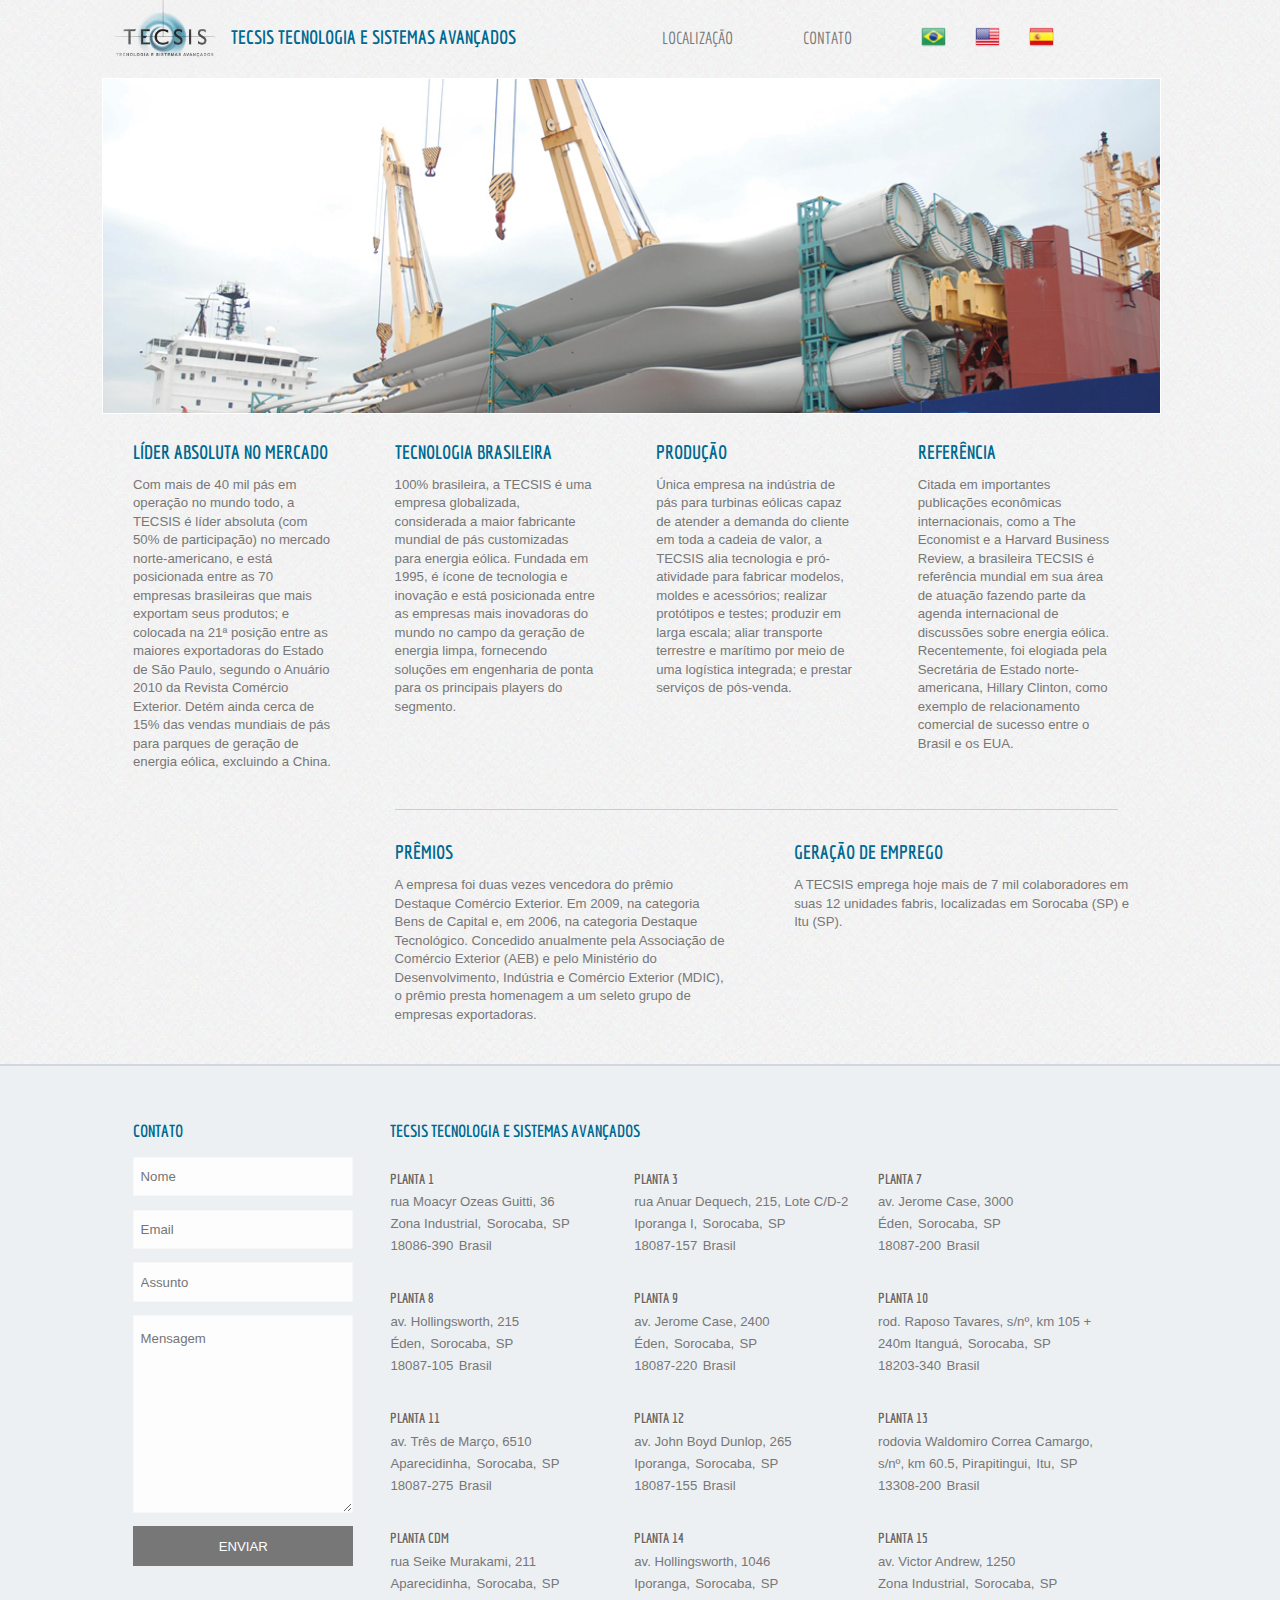
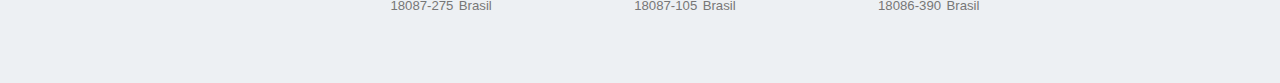
<file: index.html>
<!DOCTYPE HTML>
<html lang="pt-br">
<head>
<meta charset="utf-8">
<title>Tecsis Teconologia e Sistemas Avançados</title>
<link href="/css/base.css" rel="stylesheet" type="text/css" media="screen">
<link href="/css/main.css" rel="stylesheet" type="text/css" media="screen">
<link href='http://fonts.googleapis.com/css?family=Economica:400,700' rel='stylesheet'>

<script type="text/javascript" src="/js/modernizr.custom.49113.js"></script>
</head>

<body>

<header>
	<figure class="inline">
        <img id="logo" class="inline" src="/i/tecsis.jpg" alt="logo" />
        <figcaption>
            <hgroup class="inline">
            	<h1>Tecsis</h1>
                <h2>Tecnologia e Sistemas Avançados</h2>
            </hgroup>
        </figcaption>
    </figure>
    
    <nav class="inline">
    <ul class="inline">
    	<li><a href="#localizacao">Localização</a></li>
        <li><a href="#contato">Contato</a></li>
        <li id="idiomas" class="last"><ul class="inline">
        	<li><a href="/pt/"><figure><img src="/i/br.png" alt="Português Brasileiro" /><figcaption>PT</figcaption></figure></a></li>
            <li><a href="/en/"><figure><img src="/i/us.png" alt="English" /><figcaption>EN</figcaption></figure></a></li>
            <li><a href="/es/"><figure><img src="/i/es.png" alt="Español" /><figcaption>ES</figcaption></figure></a></li>
        </ul></li>
    </ul></nav>
</header>

<div id="main">
	<section id="fotos">
        <div class="mask"><img src="/i/i1.jpg" /><img src="/i/i2.jpg" /><img src="/i/i3.jpg" /><img src="/i/i4.jpg" /><img src="/i/i5.jpg" /><img src="/i/i1.jpg" /></div>
    </section>
    
    <section id="frases" class="inline">
    	<article class="first">
        	<h2>Líder absoluta no mercado</h2>
            <p>Com mais de 40 mil pás em operação no mundo todo, a TECSIS é líder absoluta (com 50% de participação) no mercado norte-americano, e está posicionada entre as 70 empresas brasileiras que mais exportam seus produtos; e colocada na 21ª posição entre as maiores exportadoras do Estado de São Paulo, segundo o Anuário 2010 da Revista Comércio Exterior. Detém ainda cerca de 15% das vendas mundiais de pás para parques de geração de energia eólica, excluindo a China. </p>
        </article>
        
        <article>
        	<h2>Tecnologia brasileira</h2>
            <p>100% brasileira, a TECSIS é uma empresa globalizada, considerada a maior fabricante mundial de pás customizadas para energia eólica. Fundada em 1995, é ícone de tecnologia e inovação e está posicionada entre as empresas mais inovadoras do mundo no campo da geração de energia limpa, fornecendo soluções em engenharia de ponta para os principais players do segmento.</p>
        </article>
        
        <article>
        	<h2>Produção</h2>
            <p>Única empresa na indústria de pás para turbinas eólicas capaz de atender a demanda do cliente em toda a cadeia de valor, a TECSIS alia tecnologia e pró-atividade para fabricar modelos, moldes e acessórios; realizar protótipos e testes; produzir em larga escala; aliar transporte terrestre e marítimo por meio de uma logística integrada; e prestar serviços de pós-venda.</p>
        </article>
        
        <article class="last">
        	<h2>Referência</h2>
            <p>Citada em importantes publicações econômicas internacionais, como a The Economist e a Harvard Business Review, a brasileira TECSIS é referência mundial em sua área de atuação fazendo parte da agenda internacional de discussões sobre energia eólica. Recentemente, foi elogiada pela Secretária de Estado norte-americana, Hillary Clinton, como exemplo de relacionamento comercial de sucesso entre o Brasil e os EUA.</p>
        </article>
        
        <hr />
        
        <article class="larger">
        	<h2>Prêmios</h2>
            <p>A empresa foi duas vezes vencedora do prêmio Destaque Comércio Exterior. Em 2009, na categoria Bens de Capital e, em 2006, na categoria Destaque Tecnológico.
Concedido anualmente pela Associação de Comércio Exterior (AEB) e pelo Ministério do Desenvolvimento, Indústria e Comércio Exterior (MDIC), o prêmio presta homenagem a um seleto grupo de empresas exportadoras. </p>
        </article>
        
        <article class="larger">
        	<h2>Geração de emprego</h2>
            <p>A TECSIS emprega hoje mais de 7 mil colaboradores em suas 12 unidades fabris, localizadas em Sorocaba (SP) e Itu (SP).</p>
        </article>
        
        <br style="clear:both">

    </section>
</div>

<footer>

	<div class="wrapper">
    
    	<div id="contato">
        	<h3>Contato</h3>
            <form>
            	<input type="text" name="nome" value="" placeholder="Nome">
				<input type="email" name="email" value="" placeholder="Email">
				<input type="text" name="assunto" value="" placeholder="Assunto">
				<textarea name="mensagem" placeholder="Mensagem"></textarea>
				<input type="submit" id="submit" value="Enviar">
            </form>
		</div>

		<div id="localizacao">

				<h3>Tecsis Tecnologia e Sistemas Avançados</h3>

				<div id="hcard-Tecsis-Planta-1" class="vcard">
					<h4 class="fn">Planta 1</h4>
                    <span class="org">Tecsis</span>
                    <address class="adr">
						<span class="street-address">rua Moacyr Ozeas Guitti, 36 <br> Zona Industrial</span><span>,</span> 
                        <span class="locality">Sorocaba</span><span>,</span> 
						<span class="region">SP</span><br>
						<span class="postal-code">18086-390</span>
						<span class="country-name">Brasil</span>
					</address>
				</div>

				<div id="hcard-Tecsis-Planta-3" class="vcard">
					<h4 class="fn">Planta 3</h4>
					<span class="org">Tecsis</span>
					<address class="adr">
						<span class="street-address">rua Anuar Dequech, 215, Lote C/D-2 <br>Iporanga I</span><span>,</span> 
						<span class="locality">Sorocaba</span><span>,</span>  
						<span class="region">SP</span><br>
						<span class="postal-code">18087-157</span>
						<span class="country-name">Brasil</span>
					</address>
				</div>

				<div id="hcard-Tecsis-Planta-7" class="vcard">
					<h4 class="fn">Planta 7</h4>
					<span class="org">Tecsis</span>
					<address class="adr">
						<span class="street-address">av. Jerome Case, 3000 <br> Éden</span><span>,</span> 
						<span class="locality">Sorocaba</span><span>,</span> 
						<span class="region">SP</span><br>
						<span class="postal-code">18087-200</span>
						<span class="country-name">Brasil</span>
					</address>
				</div>

				<div id="hcard-Tecsis-Planta-8" class="vcard">
					<h4 class="fn">Planta 8</h4>
					<span class="org">Tecsis</span>
					<address class="adr">
						<span class="street-address">av. Hollingsworth, 215 <br> Éden</span><span>,</span> 
						<span class="locality">Sorocaba</span><span>,</span> 
						<span class="region">SP</span><br>
						<span class="postal-code">18087-105</span>
						<span class="country-name">Brasil</span>
					</address>
				</div>

				<div id="hcard-Tecsis-Planta-9" class="vcard">
					<h4 class="fn">Planta 9</h4>
					<span class="org">Tecsis</span>
					<address class="adr">
						<span class="street-address">av. Jerome Case, 2400 <br> Éden</span><span>,</span> 
						<span class="locality">Sorocaba</span><span>,</span> 
						<span class="region">SP</span><br>
						<span class="postal-code">18087-220</span>
						<span class="country-name">Brasil</span>
					</address>
				</div>

				<div id="hcard-Tecsis-Planta-10" class="vcard">
					<h4 class="fn">Planta 10</h4>
					<span class="org">Tecsis</span>
					<address class="adr">
						<span class="street-address">rod. Raposo Tavares, s/nº, km 105 + 240m Itanguá</span><span>,</span> 
						<span class="locality">Sorocaba</span><span>,</span>
						<span class="region">SP</span><br>
						<span class="postal-code">18203-340</span>
						<span class="country-name">Brasil</span>
					</address>
				</div>

				<div id="hcard-Tecsis-Planta-11" class="vcard">
					<h4 class="fn">Planta 11</h4>
                    <span class="org">Tecsis</span>
                    <address class="adr">
                        <span class="street-address">av. Três de Março, 6510 <br> Aparecidinha</span><span>,</span>
                        <span class="locality">Sorocaba</span><span>,</span>  
                        <span class="region">SP</span><br>
                        <span class="postal-code">18087-275</span>
                        <span class="country-name">Brasil</span>
                    </address>
                </div>

                <div id="hcard-Tecsis-Planta-12" class="vcard">
                    <h4 class="fn">Planta 12</h4>
                    <span class="org">Tecsis</span>
                    <address class="adr">
                        <span class="street-address">av. John Boyd Dunlop, 265 <br> Iporanga</span><span>,</span> 
                        <span class="locality">Sorocaba</span><span>,</span> 
                        <span class="region">SP</span><br>
                        <span class="postal-code">18087-155</span>
                        <span class="country-name">Brasil</span>
                    </address>
                </div>

                <div id="hcard-Tecsis-Planta-13" class="vcard">
                    <h4 class="fn">Planta 13</h4>
                    <span class="org">Tecsis</span>
                    <address class="adr">
                        <span class="street-address">rodovia Waldomiro Correa Camargo, s/nº, km 60.5, Pirapitingui</span><span>,</span> 
                        <span class="locality">Itu</span><span>,</span> 
                        <span class="region">SP</span><br>
                        <span class="postal-code">13308-200</span>
                        <span class="country-name">Brasil</span>
                    </address>
                </div>

                <div id="hcard-Tecsis-Planta-CDM" class="vcard">
                    <h4 class="fn">Planta CDM</h4>
                    <span class="org">Tecsis</span>
                    <address class="adr">
                        <span class="street-address">rua Seike Murakami, 211 <br> Aparecidinha</span><span>,</span> 
                        <span class="locality">Sorocaba</span><span>,</span> 
                        <span class="region">SP</span><br>
                        <span class="postal-code">18087-275</span>
                        <span class="country-name">Brasil</span>
                    </address>
                </div>

                <div id="hcard-Tecsis-Planta-14" class="vcard">
                    <h4 class="fn">Planta 14</h4>
                    <span class="org">Tecsis</span>
                    <address class="adr">
                        <span class="street-address">av. Hollingsworth, 1046 <br> Iporanga</span><span>,</span> 
                        <span class="locality">Sorocaba</span><span>,</span>
                        <span class="region">SP</span><br>
                        <span class="postal-code">18087-105</span>
                        <span class="country-name">Brasil</span>
                    </address>
                </div>

                <div id="hcard-Tecsis-Planta-15" class="vcard">
                    <h4 class="fn">Planta 15</h4>
                    <span class="org">Tecsis</span>
                    <address class="adr">
                        <span class="street-address">av. Victor Andrew, 1250 <br> Zona Industrial</span><span>,</span> 
                        <span class="locality">Sorocaba</span><span>,</span>
                        <span class="region">SP</span><br>
                        <span class="postal-code">18086-390</span>
                        <span class="country-name">Brasil</span>
                    </address>
                </div>
				
                <br style="clear:both" />


        </div>
        
        <br style="clear:both" />
	</div>

</footer>

<script type="text/javascript" src="//ajax.googleapis.com/ajax/libs/jquery/1.9.1/jquery.min.js"></script>
<script type="text/javascript" src="/js/main.0.1.js"></script>
 
</body>
</html>
</file>
<file: css/main.css>
@charset "utf-8";
/* CSS Document */

body {
	background-image: url(/i/bg.jpg);
	background-repeat: repeat;
}

header, #main, .wrapper {
	display:block;
	width: 56em;
	margin: 0 auto;
}

.inline, .inline > *, #fotos img {
	display: inline-block;
	*display: inline;
	*zoom: 1;
}

ul.inline, nav.inline, ol.inline {
	margin: 0;
	padding: 0;
}
.inline > li {
	list-style: none;
}

header {
	font-family: 'Economica', Tahoma, Geneva, sans-serif;
	padding: 0.3125em 0;
}
#logo {
	width: 6.5em;
	vertical-align: middle;
	margin-top: -1em;
}
header > figure {
	margin-right: 7.4em;
}

header a {
	color: #777777;
	font-size: 0.875em;
	text-transform:uppercase;
}
header a:hover {
	color: #006991;
}

nav > ul > li {
	margin-right: 3.4em;
}
#idiomas {
	vertical-align: -0.25em;
}
#idiomas li {
	margin-right: 1.3em;
}
#idiomas a {
	display: block;
	width: 1.5em;
}
#idomas a > figure, figure img {
	width: 100%;
}
#idiomas figcaption {
	display: none;
}

#fotos {
	width: 98.5%;
	height: 17.5em;
	background-color: rgb(240,240,240); /*APAGAR*/
	border: 1px solid white;
}

#frases > article, #contato {
	width: 10.4375em;
	float: left;
	margin: 1.375em 1.59375em;
}

#frases > article.larger {
	width: 17.625em;
}

#frases > hr {
	width: 37.6875em;
	height: 1px;
	margin: 0 1.59375em;
	color: #CCCCCC;
	background-color:#CCCCCC;
	border: none;
}

article p, footer span, input, textarea {
	font-family: Tahoma, Geneva, sans-serif;
	font-size: 0.6875em;
	font-weight: normal;
	font-style: normal;
	color: #777777;
}
article p {
	line-height: 1.4em;
}
#frases > article.first{
	margin-bottom: 7em;
}

footer {
	border-top: 2px solid #d2d6e0;
	background-color: #FAFAFA;
	padding: 1.5em 0;
	background-color: #edf0f3;
}

footer span {
	display: inline;
	line-height: 1.1em;
	*line-height: 1.3em;
}

#localizacao {
	width: 40em;
	float: left;
	margin: 1.375em 0;
	padding-left: 1.375em;
}

.vcard {
	width: 12em;
	float: left;
	margin: 0 0.7em 0.6875em 0;
}

div > .org {
	display: none
}

.last {
	margin-right: 0;
}

#contato > h3 {
	margin-bottom: 1em;
}
input, textarea {
	width: 110%;
	background-color: #FDFDFD;
	border: 1px solid #F7F7F7;
	margin-bottom: 1em;
	padding: 1em 0.5em;
	*padding: 0.5em 0.2em;
}
input:focus, textarea:focus {
	outline: 1px solid white;
	background-color: #F8F8FF;	
}
input[type="submit"] {
	background-color: #777777;
	color: #FDFDFD;
	padding: 0.2em;
	border: 0;
	outline: 0;
	text-transform: uppercase;
}
input[type="submit"]:active {
	background-color: #FDFDFD;
	color: #777777;
	padding: 0.5em;	
}
input {
	height: 3em;
}
textarea {
	height: 15em;
	line-height:1.5em;
}

#fotos {
	overflow: hidden;
	position: relative;
}
#fotos .mask {
	position: absolute;
	top:0; left:0;
	width: 500%;
	white-space: nowrap;
}
#fotos img {
	width: 20%;
}

.mask {
	-webkit-transform: translate3d(0,0,0);
	-moz-transform: translate3d(0,0,0);
	-o-transform: translate3d(0,0,0);
	-ms-transform: translate3d(0,0,0);
	transform: translate3d(0,0,0);

	-webkit-animation: carrossel 30s infinite;
	-moz-animation: carrossel 30s infinite;
	-ms-animation: carrossel 30s infinite;
	-o-animation: carrossel 30s infinite;
	animation: carrossel 30s infinite;	
}

@-moz-keyframes carrossel {
  0% {-moz-transform: translateX(0);}
 15% {-moz-transform: translateX(0);}
 
 20% {-moz-transform: translateX(-20%);}
 35% {-moz-transform: translateX(-20%);}
 
 40% {-moz-transform: translateX(-40%);}
 55% {-moz-transform: translateX(-40%);}
 
 60% {-moz-transform: translateX(-60%);}
 75% {-moz-transform: translateX(-60%);}
 
 80% {-moz-transform: translateX(-80%);}
 95% {-moz-transform: translateX(-80%);}
 
 100% {-moz-transform: translateX(-100%);}
}

@-webkit-keyframes carrossel {
 0% {-webkit-transform: translateX(0);}
 15% {-webkit-transform: translateX(0);}
 
 20% {-webkit-transform: translateX(-20%);}
 35% {-webkit-transform: translateX(-20%);}
 
 40% {-webkit-transform: translateX(-40%);}
 55% {-webkit-transform: translateX(-40%);}
 
 60% {-webkit-transform: translateX(-60%);}
 75% {-webkit-transform: translateX(-60%);}
 
 80% {-webkit-transform: translateX(-80%);}
 95% {-webkit-transform: translateX(-80%);}
 
 100% {-webkit-transform: translateX(-100%);}
}

@-ms-keyframes carrossel {
  0% {-ms-transform: translateX(0);}
 15% {-ms-transform: translateX(0);}
 
 20% {-ms-transform: translateX(-20%);}
 35% {-ms-transform: translateX(-20%);}
 
 40% {-ms-transform: translateX(-40%);}
 55% {-ms-transform: translateX(-40%);}
 
 60% {-ms-transform: translateX(-60%);}
 75% {-ms-transform: translateX(-60%);}
 
 80% {-ms-transform: translateX(-80%);}
 95% {-ms-transform: translateX(-80%);}
 
 100% {-ms-transform: translateX(-100%);}
}

@-o-keyframes carrossel {
 0% {-o-transform: translateX(0);}
 15% {-o-transform: translateX(0);}
 
 20% {-o-transform: translateX(-20%);}
 35% {-o-transform: translateX(-20%);}
 
 40% {-o-transform: translateX(-40%);}
 55% {-o-transform: translateX(-40%);}
 
 60% {-o-transform: translateX(-60%);}
 75% {-o-transform: translateX(-60%);}
 
 80% {-o-transform: translateX(-80%);}
 95% {-o-transform: translateX(-80%);}
 
 100% {-o-transform: translateX(-100%);}
}

@keyframes carrossel {
  0% {transform: translateX(0);}
 15% {transform: translateX(0);}
 
 20% {transform: translateX(-20%);}
 35% {transform: translateX(-20%);}
 
 40% {transform: translateX(-40%);}
 55% {transform: translateX(-40%);}
 
 60% {transform: translateX(-60%);}
 75% {transform: translateX(-60%);}
 
 80% {transform: translateX(-80%);}
 95% {transform: translateX(-80%);}
 
 100% {transform: translateX(-100%);}
}


@media all and (max-width: 1024px) {
	body{
		font-size: 100%;
	}
}
@media all and (max-width: 1240px) and (min-width: 1025px) {
	body{
		font-size: 110%;
	}
}
@media all and (max-width: 1440px) and (min-width: 1241px) {
	body{
		font-size: 120%;
	}
}
@media all and (min-width: 1441px) {
	body{
		font-size: 130%;
	}
}
</file>
<file: css/base.css>
@charset "utf-8";
/* CSS Document */

/*! normalize.css v2.1.0 | MIT License | git.io/normalize */

/* ==========================================================================
HTML5 display definitions
========================================================================== */

/**
* Correct `block` display not defined in IE 8/9.
*/

article,
aside,
details,
figcaption,
figure,
footer,
header,
hgroup,
main,
nav,
section,
summary {
    display: block;
}

/**
* Correct `inline-block` display not defined in IE 8/9.
*/

audio,
canvas,
video {
    display: inline-block;
}

/**
* Prevent modern browsers from displaying `audio` without controls.
* Remove excess height in iOS 5 devices.
*/

audio:not([controls]) {
    display: none;
    height: 0;
}

/**
* Address styling not present in IE 8/9.
*/

[hidden] {
    display: none;
}

/* ==========================================================================
Base
========================================================================== */

/**
* 1. Set default font family to sans-serif.
* 2. Prevent iOS text size adjust after orientation change, without disabling
* user zoom.
*/

html {
    font-family: sans-serif; /* 1 */
    -webkit-text-size-adjust: 100%; /* 2 */
    -ms-text-size-adjust: 100%; /* 2 */
}

/**
* Remove default margin.
*/

body {
    margin: 0;
}

/**
* Box
*/
html * {
	box-sizing: border-box;
}

/* ==========================================================================
Links
========================================================================== */
a, a:hover {
	text-decoration:none;
}


/**
* Address `outline` inconsistency between Chrome and other browsers.
*/

a:focus {
    outline-bottom: thin dotted;
}

/**
* Improve readability when focused and also mouse hovered in all browsers.
*/

a:active,
a:hover {
    outline: 0;
}

/* ==========================================================================
Typography
========================================================================== */

h1, h2, h3, h4, h5 {
	font-family: Economica, Tahoma, Geneva, sans-serif;
	font-style: normal;
	color: #006991;
	text-transform: uppercase;
    text-shadow: 0 1px 1px white;
}

/**
* Address variable `h1` font-size and margin within `section` and `article`
* contexts in Firefox 4+, Safari 5, and Chrome.
*/

h1 {
    font-size: 1em;
    margin: 0;
    *margin-right: 10px;
}

h2 {
	font-size: 1em;
	margin: 0;
}

h3 {
	font-size: 0.875em;
	margin: 0 0 0.5em;
	font-weight: 700;
}

h4 {
	font-size: 0.75em;
    line-height: 1.5em;
	margin-bottom: 0;
    *margin-bottom: 0.2em;
    *margin-top: 1.2em;
	color: #666;
}

/**
* Address styling not present in IE 8/9, Safari 5, and Chrome.
*/

abbr[title] {
    border-bottom: 1px dotted;
}

/**
* Address style set to `bolder` in Firefox 4+, Safari 5, and Chrome.
*/

b,
strong {
    font-weight: bold;
}

/**
* Address styling not present in Safari 5 and Chrome.
*/

dfn {
    font-style: italic;
}

/**
* Address differences between Firefox and other browsers.
*/

hr {
    -moz-box-sizing: content-box;
    box-sizing: content-box;
    height: 0;
}

/**
* Address styling not present in IE 8/9.
*/

mark {
    background: #ff0;
    color: #000;
}

/**
* Correct font family set oddly in Safari 5 and Chrome.
*/

code,
kbd,
pre,
samp {
    font-family: monospace, serif;
    font-size: 1em;
}

/**
* Improve readability of pre-formatted text in all browsers.
*/

pre {
    white-space: pre-wrap;
}

/**
* Set consistent quote types.
*/

q {
    quotes: "\201C" "\201D" "\2018" "\2019";
}

/**
* Address inconsistent and variable font size in all browsers.
*/

small {
    font-size: 80%;
}

/**
* Prevent `sub` and `sup` affecting `line-height` in all browsers.
*/

sub,
sup {
    font-size: 75%;
    line-height: 0;
    position: relative;
    vertical-align: baseline;
}

sup {
    top: -0.5em;
}

sub {
    bottom: -0.25em;
}

/* ==========================================================================
Embedded content
========================================================================== */

/**
* Remove border when inside `a` element in IE 8/9.
*/

img {
    border: 0;
}

/**
* Correct overflow displayed oddly in IE 9.
*/

svg:not(:root) {
    overflow: hidden;
}

/* ==========================================================================
Figures
========================================================================== */

/**
* Address margin not present in IE 8/9 and Safari 5.
*/

figure {
    margin: 0;
}

/* ==========================================================================
Forms
========================================================================== */

/**
* Define consistent border, margin, and padding.
*/

fieldset {
    border: 1px solid #c0c0c0;
    margin: 0 2px;
    padding: 0.35em 0.625em 0.75em;
}

/**
* 1. Correct `color` not being inherited in IE 8/9.
* 2. Remove padding so people aren't caught out if they zero out fieldsets.
*/

legend {
    border: 0; /* 1 */
    padding: 0; /* 2 */
}

/**
* 1. Correct font family not being inherited in all browsers.
* 2. Correct font size not being inherited in all browsers.
* 3. Address margins set differently in Firefox 4+, Safari 5, and Chrome.
*/

button,
input,
select,
textarea {
    font-family: inherit; /* 1 */
    font-size: 100%; /* 2 */
    margin: 0; /* 3 */
}

/**
* Address Firefox 4+ setting `line-height` on `input` using `!important` in
* the UA stylesheet.
*/

button,
input {
    line-height: normal;
}

/**
* Address inconsistent `text-transform` inheritance for `button` and `select`.
* All other form control elements do not inherit `text-transform` values.
* Correct `button` style inheritance in Chrome, Safari 5+, and IE 8+.
* Correct `select` style inheritance in Firefox 4+ and Opera.
*/

button,
select {
    text-transform: none;
}

/**
* 1. Avoid the WebKit bug in Android 4.0.* where (2) destroys native `audio`
* and `video` controls.
* 2. Correct inability to style clickable `input` types in iOS.
* 3. Improve usability and consistency of cursor style between image-type
* `input` and others.
*/

button,
html input[type="button"], /* 1 */
input[type="reset"],
input[type="submit"] {
    -webkit-appearance: button; /* 2 */
    cursor: pointer; /* 3 */
}

/**
* Re-set default cursor for disabled elements.
*/

button[disabled],
html input[disabled] {
    cursor: default;
}

/**
* 1. Address box sizing set to `content-box` in IE 8/9.
* 2. Remove excess padding in IE 8/9.
*/

input[type="checkbox"],
input[type="radio"] {
    box-sizing: border-box; /* 1 */
    padding: 0; /* 2 */
}

/**
* 1. Address `appearance` set to `searchfield` in Safari 5 and Chrome.
* 2. Address `box-sizing` set to `border-box` in Safari 5 and Chrome
* (include `-moz` to future-proof).
*/

input[type="search"] {
    -webkit-appearance: textfield; /* 1 */
    -moz-box-sizing: content-box;
    -webkit-box-sizing: content-box; /* 2 */
    box-sizing: content-box;
}

/**
* Remove inner padding and search cancel button in Safari 5 and Chrome
* on OS X.
*/

input[type="search"]::-webkit-search-cancel-button,
input[type="search"]::-webkit-search-decoration {
    -webkit-appearance: none;
}

/**
* Remove inner padding and border in Firefox 4+.
*/

button::-moz-focus-inner,
input::-moz-focus-inner {
    border: 0;
    padding: 0;
}

/**
* 1. Remove default vertical scrollbar in IE 8/9.
* 2. Improve readability and alignment in all browsers.
*/

textarea {
    overflow: auto; /* 1 */
    vertical-align: top; /* 2 */
}

/* ==========================================================================
Tables
========================================================================== */

/**
* Remove most spacing between table cells.
*/

table {
    border-collapse: collapse;
    border-spacing: 0;
}
</file>
